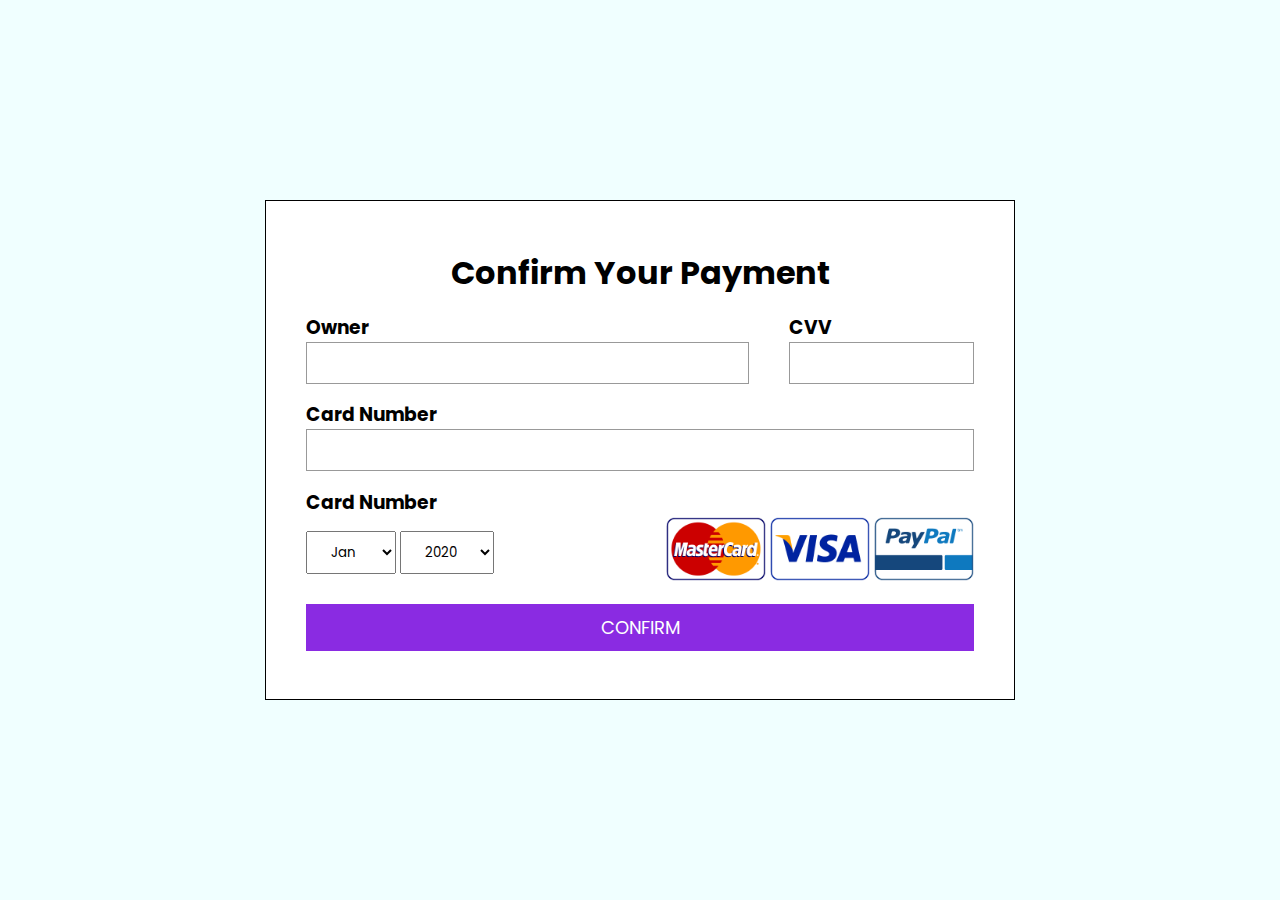
<file: FitnessApp/payment.html>
<!DOCTYPE html>
<html lang="en">

<head>
    <meta charset="UTF-8">
    <title>Payment Form</title>
    <link rel="stylesheet" href="css/paymentcss.css">
    <link rel="preconnect" href="https://fonts.gstatic.com">
    <link href="https://fonts.googleapis.com/css2?family=Poppins:wght@400;500;600;700&display=swap" rel="stylesheet">
</head>

<body>
    <div class="container">
        <h1>Confirm Your Payment</h1>
        <div class="first-row">
            <div class="owner">
                <h3>Owner</h3>
                <div class="input-field">
                    <input type="text">
                </div>
            </div>
            <div class="cvv">
                <h3>CVV</h3>
                <div class="input-field">
                    <input type="password">
                </div>
            </div>
        </div>
        <div class="second-row">
            <div class="card-number">
                <h3>Card Number</h3>
                <div class="input-field">
                    <input type="text">
                </div>
            </div>
        </div>
        <div class="third-row">
            <h3>Card Number</h3>
            <div class="selection">
                <div class="date">
                    <select name="months" id="months">
                        <option value="Jan">Jan</option>
                        <option value="Feb">Feb</option>
                        <option value="Mar">Mar</option>
                        <option value="Apr">Apr</option>
                        <option value="May">May</option>
                        <option value="Jun">Jun</option>
                        <option value="Jul">Jul</option>
                        <option value="Aug">Aug</option>
                        <option value="Sep">Sep</option>
                        <option value="Oct">Oct</option>
                        <option value="Nov">Nov</option>
                        <option value="Dec">Dec</option>
                    </select>
                    <select name="years" id="years">
                        <option value="2020">2020</option>
                        <option value="2019">2019</option>
                        <option value="2018">2018</option>
                        <option value="2017">2017</option>
                        <option value="2016">2016</option>
                        <option value="2015">2015</option>
                    </select>
                </div>
                <div class="cards">
                    <img src="images/mc.png" alt="">
                    <img src="images/vi.png" alt="">
                    <img src="images/pp.png" alt="">
                </div>
            </div>
        </div>
        <a href="account.html">Confirm</a>

        </script>
        
    </div>
</body>

</html>
</file>
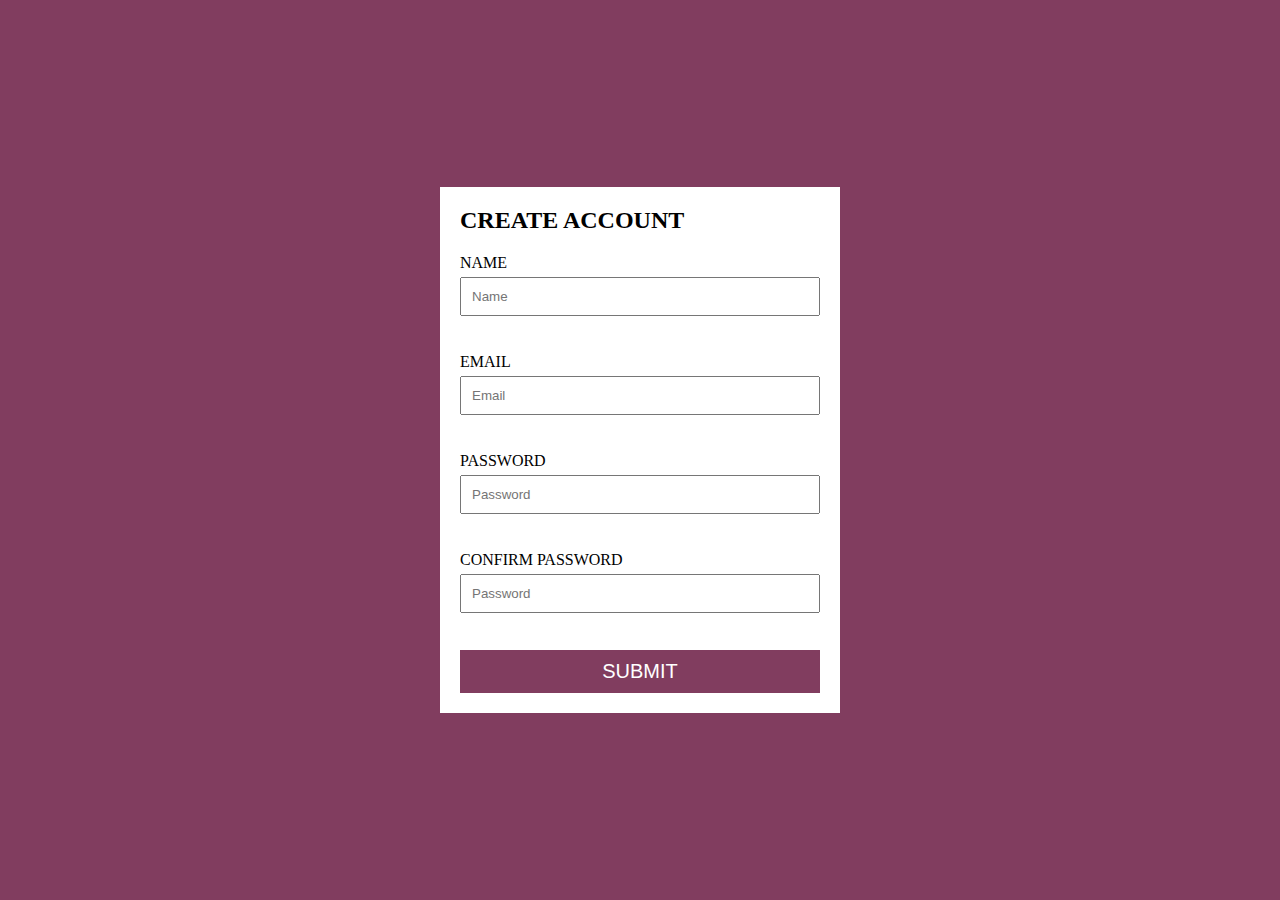
<file: FitnessApp/registration.html>
<!DOCTYPE html>
<html lang="en">

<head>
	<meta charset="UTF-8">
	<meta http-equiv="X-UA-Compatible" content="IE=edge">
	<meta name="viewport" content="width=device-width, initial-scale=1.0">
	<title>Form Validation</title>
	<link rel="stylesheet" href="css/registration.css">
	<link rel="stylesheet" href="https://cdnjs.cloudflare.com/ajax/libs/font-awesome/6.0.0-beta3/css/all.min.css"
		integrity="sha512-Fo3rlrZj/k7ujTnHg4CGR2D7kSs0v4LLanw2qksYuRlEzO+tcaEPQogQ0KaoGN26/zrn20ImR1DfuLWnOo7aBA=="
		crossorigin="anonymous" referrerpolicy="no-referrer" />

</head>

<body>
	<form action="payment.html" id="create-account-form" method="GET">
		<div class="title">
			<h2>Create Account</h2>
		</div>
		<!--username-->
		<div class="input-group ">
			<label for="username">Name</label>
			<input type="text" id="username" placeholder="Name" name="username">
			<i class="fas fa-check-circle"></i>
			<i class="fas fa-exclamation-circle"></i>
			<p>Error Message</p>
		</div>
		<!--email-->
		<div class="input-group">
			<label for="email">Email</label>
			<input type="email" id="email" placeholder="Email" name="email">
			<i class="fas fa-check-circle"></i>
			<i class="fas fa-exclamation-circle"></i>
			<p>Error Message</p>
		</div>
		<!--password-->
		<div class="input-group">
			<label for="password">Password</label>
			<input type="password" id="password" placeholder="Password" name="password">
			<i class="fas fa-check-circle"></i>
			<i class="fas fa-exclamation-circle"></i>
			<p>Error Message</p>
		</div>
		<!--confirm password-->
		<div class="input-group">
			<label for="confirm-password">Confirm Password</label>
			<input type="password" id="confirm-password" placeholder="Password" name="confirmpassword">
			<i class="fas fa-check-circle"></i>
			<i class="fas fa-exclamation-circle"></i>
			<p>Error Message</p>
		</div>
		<button type="submit" class="btn">Submit</button>
	</form>

	<script src="js/registration.js"></script>
</body>

</html>
<!--
	<i class="fas fa-check-circle"></i>
	<i class="fas fa-exclamation-circle"></i>
-->
</file>
<file: FitnessApp/css/paymentcss.css>
*{
    margin: 0;
    padding: 0;
    box-sizing: border-box;
    font-family: 'Poppins', sans-serif;
}

body{
    width: 100%;
    height: 100vh;
    display: flex;
    justify-content: center;
    align-items: center;
    background-color: azure;
}

.container{
    width: 750px;
    height: 500px;
    border: 1px solid;
    background-color: white;
    display: flex;
    flex-direction: column;
    padding: 40px;
    justify-content:space-around;
}

.container h1{
    text-align: center;
}

.first-row{
     display: flex;
}

.owner{
    width: 100%;
    margin-right: 40px;
}

.input-field{
    border: 1px solid #999;
}

.input-field input{
    width: 100%;
    border:none;
    outline: none;
    padding: 10px;
}

.selection{
    display: flex;
    justify-content: space-between;
    align-items: center;
}

.selection select{
    padding: 10px 20px;
}

a{
    background-color: blueviolet;
    color: white;
    text-align: center;
    text-transform: uppercase;
    text-decoration: none;
    padding: 10px;
    font-size: 18px;
    transition: 0.5s;
}

a:hover{
    background-color: dodgerblue;
}

.cards img{
    width: 100px;
}
</file>
<file: FitnessApp/css/registration.css>
*{
	padding: 0;
	margin: 0;
	box-sizing: border-box;
}
body{
	display: flex;
	justify-content: center;
	align-items:center;
	min-height:100vh;
	background-color:rgb(129, 61, 95);
	
}
#create-account-form{
	width: 400px;
	padding: 20px;
	text-transform: uppercase;
	background-color: white;
}
.title{
	margin-bottom: 20px;
}
.input-group{
	margin:20px 0;
	position: relative;
}
.input-group label {
	display: inline-block;
	margin-bottom: 5px;
} 
.input-group input {
	display: block;
	width: 100%;
	padding: 10px;
} 
.error input{
	border: 3px red solid;
}
.success input{
border: 3px green solid;	
}
.input-group i {
	position: absolute;
	right:10px;
	top: 35px;
	visibility: hidden;

}
.success i.fa-check-circle{
visibility: visible;
color: green;
}

 .error i.fa-exclamation-circle{
	visibility: visible;
	color: red;
}

.input-group p{
	font-size: 15px;
	color: red;
	visibility: hidden;
}
.error p{
	visibility: visible;
}
.btn{
	width: 100%;
	padding: 10px;
	font-size: 20px;
	background-color: rgb(129, 61, 95);
	color: white;
	text-transform: uppercase;
	border:none;
}
</file>
